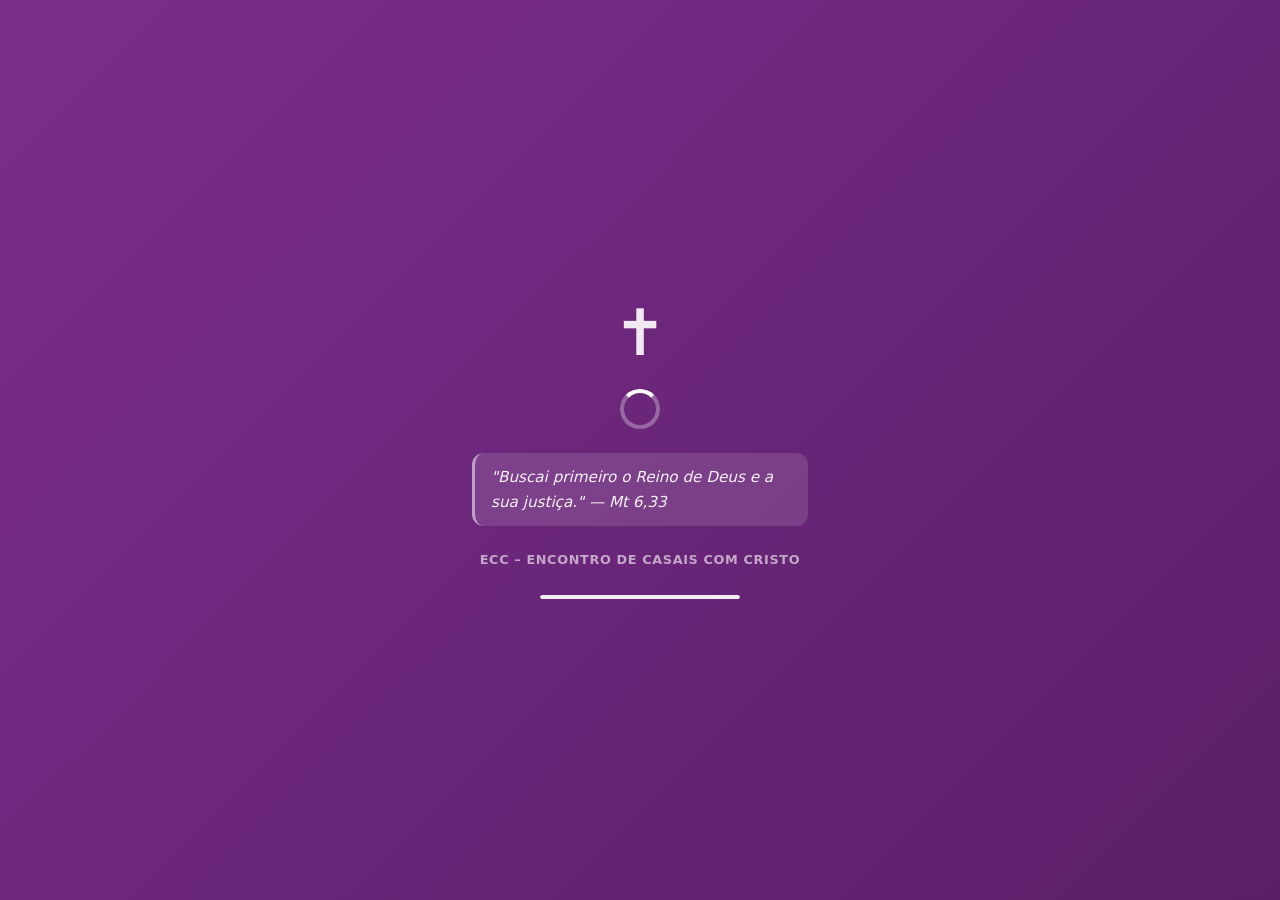
<file: index.html>
<!DOCTYPE html>
<html lang="pt-BR">
<head>
  <meta charset="UTF-8" />
  <meta name="viewport" content="width=device-width, initial-scale=1.0" />
  <title>ECC – Encontro de Casais com Cristo</title>
  <link rel="stylesheet" href="css/style.css" />
  <link rel="manifest" href="manifest.json" />
  <meta name="theme-color" content="#1a5276" />
  <meta name="mobile-web-app-capable" content="yes" />
  <meta name="apple-mobile-web-app-capable" content="yes" />
  <meta name="apple-mobile-web-app-title" content="ECC" />
</head>
<body>

  <!-- ===== LOGIN OVERLAY ===== -->
  <div id="overlay-ecc-login" class="login-overlay">
    <div class="login-box">
      <div class="login-logo">✝</div>
      <h2>Encontro de Casais com Cristo</h2>
      <p class="login-subtitle">Bem-vindo(a)! Informe seu nome para continuar.</p>
      <p id="frase-inspiradora" class="frase-inspiradora"></p>
      <form id="form-ecc-login" class="login-form">
        <label>Seu nome
          <input type="text" id="ecc-login-nome" placeholder="Nome do casal..." required autocomplete="name" />
        </label>
        <p id="ecc-welcome-msg" class="login-welcome" hidden></p>
        <p id="ecc-login-erro" class="login-erro" hidden></p>
        <button type="submit" class="btn btn-primary btn-block">Entrar</button>
      </form>
    </div>
  </div>

  <header class="app-header">
    <div class="header-brand">
      <h1>ECC <span>Encontro de Casais com Cristo</span></h1>
      <p class="header-church">Igreja Matriz Nossa Senhora do Perpétuo Socorro – PNSPS – Maracanau</p>
    </div>
    <div class="tabs">
      <button class="tab-btn active" data-tab="tab-ecc">🏠 Início</button>
      <button class="tab-btn" data-tab="tab-comunicados">📢 Comunicados</button>
      <button class="tab-btn" data-tab="tab-quiz">🎯 Quiz</button>
    </div>
    <div class="header-right">
      <span id="ecc-nome-logado" class="ecc-nome-logado"></span>
      <a href="admin.html" class="btn-admin-access" title="Painel do Dirigente">🔐</a>
    </div>
  </header>

  <main>
    <section id="tab-ecc" class="tab-panel active">
      <div class="welcome-banner">
        <h2>Bem-vindos!</h2>
        <button id="btn-novo-casal" class="btn btn-primary btn-lg">📝 Ficha de Cadastro</button>
      </div>

      <div class="quick-access-grid">
        <a href="https://cnbb.org.br/liturgia-diaria/" target="_blank" rel="noopener noreferrer" class="quick-card">📖 Liturgia</a>
        <a href="https://www.vaticannews.va/pt/santo-do-dia.html" target="_blank" rel="noopener noreferrer" class="quick-card">✨ Santo do Dia</a>
        <button id="btn-oracoes" class="quick-card">🙏 Orações</button>
      </div>

      <div class="table-wrapper mt-2">
        <table id="tabela-ecc">
          <thead>
            <tr>
              <th>Fotos</th>
              <th>Esposo</th>
              <th>Esposa</th>
              <th>Telefones</th>
              <th>Ano Retiro</th>
              <th>Já Serviu</th>
              <th>Dirigente</th>
              <th>Ações</th>
            </tr>
          </thead>
          <tbody id="tbody-casais"></tbody>
        </table>
        <div id="msg-vazio" class="msg-vazio">Nenhum casal cadastrado ainda.</div>
      </div>
    </section>

    <!-- ===== TAB 2: COMUNICADOS ===== -->
    <section id="tab-comunicados" class="tab-panel">
      <div class="panel-header">
        <h2>📢 Comunicados e Eventos</h2>
      </div>
      <div id="lista-comunicados-pub" class="comunicados-grid">
        <p class="msg-vazio visivel">Nenhum comunicado disponível no momento.</p>
      </div>
    </section>

    <!-- ===== TAB 3: QUIZ ===== -->
    <section id="tab-quiz" class="tab-panel">
      <div class="panel-header">
        <h2>🎯 Quiz do ECC</h2>
      </div>

      <div id="quiz-area">
        <!-- Quiz intro -->
        <div id="quiz-intro" class="quiz-intro-card">
          <div class="quiz-intro-icon">🎯</div>
          <h3>Quiz Diário do ECC</h3>
          <p>Teste seus conhecimentos sobre a Bíblia, Santos, ECC, Documentos da Igreja e Catecismo.</p>
          <p class="quiz-info-text">Você pode responder <strong>10 perguntas por dia</strong>. Cada resposta certa vale <strong>10 pontos</strong>.</p>
          <div id="quiz-status-info" class="quiz-status-info"></div>
          <button id="btn-iniciar-quiz" class="btn btn-primary btn-lg">▶ Iniciar Quiz</button>
        </div>

        <!-- Quiz question -->
        <div id="quiz-question-area" class="quiz-question-area" hidden>
          <div class="quiz-progress-bar-wrap">
            <div id="quiz-progress-bar" class="quiz-progress-bar"></div>
          </div>
          <div class="quiz-meta-row">
            <span id="quiz-counter" class="quiz-counter"></span>
            <span id="quiz-score-live" class="quiz-score-live"></span>
          </div>
          <div id="quiz-category-badge" class="quiz-category-badge"></div>
          <div id="quiz-question-card" class="quiz-question-card">
            <p id="quiz-pergunta" class="quiz-pergunta"></p>
            <div id="quiz-opcoes" class="quiz-opcoes"></div>
            <div id="quiz-feedback" class="quiz-feedback" hidden></div>
            <button id="btn-proxima" class="btn btn-primary btn-block mt-1" hidden>Próxima →</button>
          </div>
        </div>

        <!-- Quiz result -->
        <div id="quiz-result-area" class="quiz-result-area" hidden>
          <div class="quiz-result-icon" id="quiz-result-icon">🏆</div>
          <h3 id="quiz-result-title">Parabéns!</h3>
          <p id="quiz-result-text"></p>
          <div class="quiz-result-score">
            <span id="quiz-result-pontos" class="quiz-result-pontos"></span>
          </div>
          <button id="btn-ver-ranking" class="btn btn-outline mt-1">🏅 Ver Ranking</button>
          <button id="btn-quiz-voltar" class="btn btn-primary mt-1">Voltar ao Início</button>
        </div>
      </div>

      <!-- Ranking -->
      <div id="quiz-ranking-area" class="quiz-ranking-area mt-2">
        <h3 class="section-subtitle">🏅 Ranking Mensal — Top 10</h3>
        <div id="quiz-ranking-list" class="quiz-ranking-list">
          <p class="msg-vazio visivel">Carregando ranking...</p>
        </div>
      </div>
    </section>
  </main>

  <!-- ===== MODAL: CADASTRO ===== -->
  <div id="modal-cadastro" class="modal-overlay" hidden>
    <div class="modal">
      <div class="modal-header">
        <h3 id="modal-titulo">Cadastro de Casal</h3>
        <button id="btn-fechar-modal" class="btn-close" aria-label="Fechar">✕</button>
      </div>
      <div class="modal-body">
        <form id="form-casal" novalidate>
          <input type="hidden" id="casal-id" />

          <fieldset class="form-section">
            <legend>Identificação</legend>
            <div class="form-grid-2">
              <label>Nome do Esposo
                <input type="text" id="campo-nome-esposo" placeholder="Nome completo" />
              </label>
              <label>Nome da Esposa
                <input type="text" id="campo-nome-esposa" placeholder="Nome completo" />
              </label>
              <label>Telefone do Esposo
                <input type="tel" id="campo-tel-esposo" placeholder="(00) 00000-0000" />
              </label>
              <label>Telefone da Esposa
                <input type="tel" id="campo-tel-esposa" placeholder="(00) 00000-0000" />
              </label>
            </div>
            <label>Endereço
              <input type="text" id="campo-endereco" placeholder="Rua, número, bairro..." />
            </label>
            <label>Ano do Retiro
              <input type="number" id="campo-ano-retiro" placeholder="Ex: 2023" min="1980" max="2099" />
            </label>
          </fieldset>

          <fieldset class="form-section">
            <legend>Fotos</legend>
            <div class="form-grid-2">
              <label>Foto do Esposo
                <input type="file" id="foto-esposo" accept="image/*" />
                <div id="preview-esposo" class="foto-preview"></div>
              </label>
              <label>Foto da Esposa
                <input type="file" id="foto-esposa" accept="image/*" />
                <div id="preview-esposa" class="foto-preview"></div>
              </label>
            </div>
          </fieldset>

          <fieldset class="form-section">
            <legend>Histórico de Serviço</legend>
            <div class="radio-group">
              <span class="radio-label">O casal já serviu no retiro?</span>
              <label><input type="radio" name="serviu" value="sim" /> Sim</label>
              <label><input type="radio" name="serviu" value="nao" /> Não</label>
            </div>

            <div id="secao-ja-serviu" hidden>
              <div class="form-section-inner">
                <p class="form-label">Pastas em que serviu:</p>
                <div id="pastas-servidas" class="checkbox-grid"></div>
              </div>

              <div class="radio-group">
                <span class="radio-label">Já foi Coordenador(a)?</span>
                <label><input type="radio" name="foi-coord" value="sim" /> Sim</label>
                <label><input type="radio" name="foi-coord" value="nao" /> Não</label>
              </div>

              <div id="secao-coord" hidden>
                <div class="form-section-inner">
                  <p class="form-label">Pastas que coordenou: <small class="form-hint">(apenas pastas já servidas)</small></p>
                  <div id="pastas-coordenadas" class="checkbox-grid"></div>
                </div>
              </div>

              <div class="radio-group">
                <span class="radio-label">Já foi Dirigente?</span>
                <label><input type="radio" name="foi-dirigente" value="sim" /> Sim</label>
                <label><input type="radio" name="foi-dirigente" value="nao" /> Não</label>
              </div>

              <div id="secao-dirigente" hidden>
                <div class="form-section-inner">
                  <label>Ano como Dirigente
                    <input type="number" id="campo-ano-dirigente" placeholder="Ex: 2022" min="1980" max="2099" />
                  </label>
                  <p class="form-label">Pasta como Dirigente:</p>
                  <div id="pasta-dirigente" class="checkbox-grid"></div>
                </div>
              </div>

              <label>Participa de alguma Pastoral?
                <input type="text" id="campo-pastoral" placeholder="Ex: Pastoral da Família" />
              </label>
            </div>

            <div id="secao-nunca-serviu" hidden>
              <div class="form-section-inner">
                <p class="form-label">Gostaria de servir em:</p>
                <div id="pastas-gostaria" class="checkbox-grid"></div>
              </div>
            </div>
          </fieldset>
        </form>
      </div>
      <div class="modal-footer">
        <button id="btn-cancelar" class="btn btn-outline">Cancelar</button>
        <button id="btn-salvar" class="btn btn-primary">Salvar</button>
      </div>
    </div>
  </div>

  <!-- ===== MODAL: VISUALIZAÇÃO ===== -->
  <div id="modal-visualizar" class="modal-overlay" hidden>
    <div class="modal">
      <div class="modal-header">
        <h3>Detalhes do Casal</h3>
        <button id="btn-fechar-view" class="btn-close" aria-label="Fechar">✕</button>
      </div>
      <div id="view-body" class="modal-body"></div>
      <div class="modal-footer">
        <button id="btn-fechar-view2" class="btn btn-outline">Fechar</button>
      </div>
    </div>
  </div>

  <!-- ===== MODAL: ORAÇÕES ===== -->
  <div id="modal-oracoes" class="modal-overlay" hidden>
    <div class="modal">
      <div class="modal-header">
        <h3>🙏 Orações</h3>
        <button id="btn-fechar-oracoes" class="btn-close" aria-label="Fechar">✕</button>
      </div>
      <div class="modal-body oracoes-body">
        <div class="oracao-item">
          <h4>Pai Nosso</h4>
          <p>Pai nosso que estais no céu, santificado seja o vosso nome; venha a nós o vosso reino; seja feita a vossa vontade, assim na terra como no céu. O pão nosso de cada dia nos dai hoje; perdoai-nos as nossas ofensas, assim como nós perdoamos a quem nos tem ofendido; e não nos deixeis cair em tentação, mas livrai-nos do mal. Amém.</p>
        </div>
        <div class="oracao-item">
          <h4>Ave Maria</h4>
          <p>Ave Maria, cheia de graça, o Senhor é convosco; bendita sois vós entre as mulheres e bendito é o fruto do vosso ventre, Jesus. Santa Maria, Mãe de Deus, rogai por nós pecadores, agora e na hora de nossa morte. Amém.</p>
        </div>
        <div class="oracao-item">
          <h4>Glória ao Pai</h4>
          <p>Glória ao Pai, e ao Filho, e ao Espírito Santo. Como era no princípio, agora e sempre, por todos os séculos dos séculos. Amém.</p>
        </div>
        <div class="oracao-item">
          <h4>Oração do ECC</h4>
          <p>Senhor Jesus Cristo, que tanto amaste a família, concedei a todos os casais do ECC a graça de se amarem com amor fiel e generoso, tornando seu lar um reflexo do amor de Deus. Que a Sagrada Família de Nazaré seja o modelo e intercessora de todos os lares. Amém.</p>
        </div>
      </div>
      <div class="modal-footer">
        <button id="btn-fechar-oracoes2" class="btn btn-outline">Fechar</button>
      </div>
    </div>
  </div>

  <!-- ===== LOADING SCREEN ===== -->
  <div id="loading-screen" class="loading-screen">
    <div class="loading-content">
      <div class="loading-cross">✝</div>
      <div class="loading-spinner"></div>
      <p id="loading-frase" class="loading-frase">"O Senhor é meu pastor e nada me faltará." — Sl 23,1</p>
      <p class="loading-brand">ECC – Encontro de Casais com Cristo</p>
      <div class="loading-bar-wrap"><div id="loading-bar" class="loading-bar-fill"></div></div>
    </div>
    <div id="loading-cruz-wrapper" class="loading-cruz-wrapper">
      <div id="loading-cruz-elem" class="loading-cruz-elem"></div>
    </div>
  </div>

  <script src="js/app.js"></script>
  <script>
    if ('serviceWorker' in navigator) {
      navigator.serviceWorker.register('sw.js?app=casais')
        .catch(function(err){ console.warn('SW registration failed:', err); });
    }
  </script>
</body>
</html>
</file>
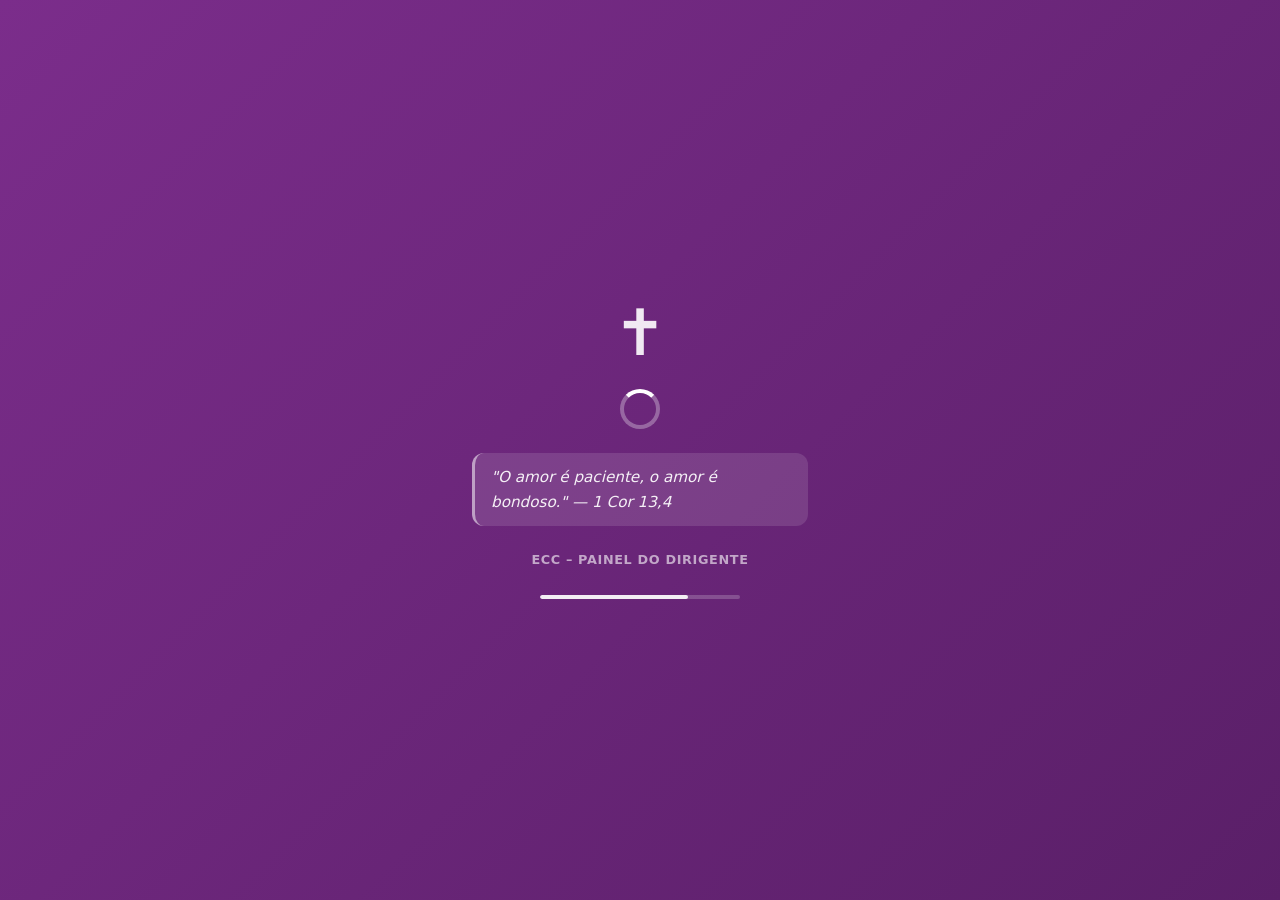
<file: admin.html>
<!DOCTYPE html>
<html lang="pt-BR">
<head>
  <meta charset="UTF-8" />
  <meta name="viewport" content="width=device-width, initial-scale=1.0" />
  <title>ECC Admin – Painel do Dirigente</title>
  <link rel="stylesheet" href="css/style.css" />
  <link rel="manifest" href="manifest-admin.json" />
  <meta name="theme-color" content="#1a5276" />
  <meta name="mobile-web-app-capable" content="yes" />
  <meta name="apple-mobile-web-app-capable" content="yes" />
  <meta name="apple-mobile-web-app-title" content="ECC Admin" />
</head>
<body class="admin-body">

  <div id="overlay-dir-login" class="login-overlay">
    <div class="login-box">
      <div class="login-logo">🔒</div>
      <h2>Painel do Dirigente</h2>
      <p class="login-subtitle">Acesso restrito</p>
      <p id="frase-admin" class="frase-inspiradora"></p>
      <form id="form-dir-login" class="login-form">
        <label>Senha
          <input type="password" id="dir-login-senha" placeholder="••••••" required autocomplete="current-password" />
        </label>
        <p id="dir-login-erro" class="login-erro" hidden>Senha incorreta.</p>
        <button type="submit" class="btn btn-primary btn-block">Entrar</button>
        <a href="index.html" id="btn-voltar-ecc" class="btn btn-outline btn-block">Voltar ao Início</a>
      </form>
    </div>
  </div>

  <header class="app-header">
    <div class="header-brand">
      <h1>ECC <span>Painel Administrativo</span></h1>
      <p class="header-church">Igreja Matriz Nossa Senhora do Perpétuo Socorro – PNSPS – Maracanau</p>
    </div>
    <div class="tabs">
      <button class="tab-btn active" data-tab="admin-tab-gestao">📋 Gestão</button>
      <button class="tab-btn" data-tab="admin-tab-comunicados">📢 Comunicados</button>
      <button class="tab-btn" data-tab="admin-tab-config">⚙️ Configurações</button>
    </div>
    <button id="btn-logout-dir" class="btn btn-outline btn-sm">Sair</button>
  </header>

  <main id="tab-dirigente" hidden>

    <!-- ===== TAB 1: GESTÃO ===== -->
    <section id="admin-tab-gestao" class="tab-panel active">
      <div class="panel-header">
        <h2>Gestão de Casais e Retiros</h2>
        <button id="btn-add-casal-dir" class="btn btn-primary">＋ Adicionar Casal</button>
      </div>

      <div class="dirigente-tools">
        <div class="tools-column">
          <div class="tool-card highlight">
            <h3>🚀 Ajuda para Formar Retiro</h3>
            <p class="tool-desc">Selecione uma pasta para ver casais sugeridos (que nunca serviram nela):</p>
            <select id="sugestao-pasta" class="form-control">
              <option value="">Selecione uma pasta...</option>
            </select>
            <button id="btn-ajuda-retiro" class="btn btn-accent btn-block">Sugerir Casais</button>
            <button id="btn-nunca-serviram" class="btn btn-outline btn-block">👥 Casais que Nunca Serviram</button>
            <div class="nunca-serviu-filter-group">
              <p class="form-label">Filtrar por pasta de interesse:</p>
              <select id="nunca-serviu-pasta-select" class="form-control">
                <option value="">Todas as pastas</option>
              </select>
              <button id="btn-nunca-serviram-filtrar" class="btn btn-secondary btn-block">🔍 Filtrar por Interesse</button>
              <button id="btn-baixar-nunca-serviram" class="btn btn-outline btn-block">📄 Baixar PDF (Nunca Serviram)</button>
            </div>
            <button id="btn-baixar-sugestao" class="btn btn-outline btn-block">📄 Baixar PDF da Sugestão</button>
          </div>

          <div class="tool-card">
            <h3>Buscar</h3>
            <input type="text" id="busca-nome" class="form-control" placeholder="Nome do casal..." />
            <input type="number" id="busca-ano" class="form-control mt-half" placeholder="Ano do retiro..." min="1980" max="2099" />
            <span id="label-filtro-ativo" class="label-filtro-ativo"></span>
            <button id="btn-buscar" class="btn btn-secondary btn-block">Filtrar</button>
            <button id="btn-limpar-busca" class="btn btn-outline btn-block">Limpar</button>
          </div>
        </div>

        <div class="tool-card">
          <h3>Filtro por Pastas</h3>
          <div id="filtro-pastas" class="checkbox-grid"></div>
          <button id="btn-aplicar-pastas" class="btn btn-secondary btn-block">Aplicar Filtro</button>
          <button id="btn-baixar-relatorio-pasta" class="btn btn-outline btn-block">📄 Baixar PDF por Pasta</button>
        </div>
      </div>

      <div class="table-wrapper">
        <table id="tabela-dirigente">
          <thead>
            <tr>
              <th>Esposo</th>
              <th>Esposa</th>
              <th>Telefones</th>
              <th>Ano Retiro</th>
              <th>Pastas</th>
              <th>Coordenador</th>
              <th>Dirigente</th>
              <th>Ações</th>
            </tr>
          </thead>
          <tbody id="tbody-dirigente"></tbody>
        </table>
        <div id="msg-vazio-dir" class="msg-vazio">Nenhum casal encontrado.</div>
      </div>
    </section>

    <!-- ===== TAB 2: COMUNICADOS ===== -->
    <section id="admin-tab-comunicados" class="tab-panel">
      <div class="panel-header">
        <h2>Gerenciar Comunicados</h2>
      </div>

      <div class="tool-card comunicado-form-card">
        <h3>➕ Novo Comunicado / Evento</h3>
        <form id="form-comunicado" novalidate>
          <div class="form-grid-2">
            <label class="form-label-full">Título
              <input type="text" id="com-titulo" class="form-control" placeholder="Título do comunicado..." required />
            </label>
            <label>Data do Evento
              <input type="date" id="com-data" class="form-control" />
            </label>
            <label>Horário
              <input type="time" id="com-hora" class="form-control" />
            </label>
          </div>
          <label class="mt-half">Local
            <input type="text" id="com-local" class="form-control" placeholder="Endereço ou nome do local..." />
          </label>
          <label class="mt-half">Descrição
            <textarea id="com-descricao" class="form-control" rows="4" placeholder="Descrição detalhada do evento..."></textarea>
          </label>
          <label class="mt-half">Imagem / Flyer
            <input type="file" id="com-imagem" class="form-control" accept="image/*" />
            <div id="com-preview" class="comunicado-img-preview"></div>
          </label>
          <p id="com-msg" class="sheets-msg" hidden></p>
          <button type="submit" class="btn btn-primary btn-block mt-1">💾 Salvar Comunicado</button>
        </form>
      </div>

      <h3 class="section-subtitle">Comunicados Criados</h3>
      <div id="lista-comunicados-admin" class="comunicados-admin-list">
        <p class="msg-vazio visivel">Nenhum comunicado criado ainda.</p>
      </div>
    </section>

    <!-- ===== TAB 3: CONFIGURAÇÕES ===== -->
    <section id="admin-tab-config" class="tab-panel">
      <div class="panel-header">
        <h2>Configurações</h2>
      </div>

      <div class="config-grid">
        <div class="tool-card">
          <h3>☁️ Google Sheets</h3>
          <p class="tool-desc">Sincronize os dados com a planilha vinculada.</p>
          <button id="btn-sincronizar-tudo" class="btn btn-accent btn-block">🔄 Sincronizar Tudo</button>
          <p id="sheets-msg" class="sheets-msg" hidden></p>
        </div>

        <div class="tool-card">
          <h3>🔒 Bloqueios de Login</h3>
          <p class="tool-desc">Controle quais casais podem fazer novas inscrições. O bloqueio fica salvo na planilha e persiste mesmo após limpar o cache ou reinstalar o app.</p>
          <div class="bloqueio-input-row">
            <input type="text" id="bloquear-login-input" class="form-control" placeholder="Nome do casal a bloquear…" />
            <button id="btn-bloquear-login" class="btn btn-danger btn-sm">🔒 Bloquear</button>
          </div>
          <button id="btn-carregar-bloqueios" class="btn btn-secondary btn-block">🔄 Atualizar Lista</button>
          <div id="lista-bloqueios" class="lista-bloqueios"></div>
        </div>

        <div class="tool-card">
          <h3>🔑 Alterar Senha do Painel</h3>
          <form id="form-mudar-senha">
            <label>Senha Atual
              <input type="password" id="senha-atual" class="form-control" placeholder="••••••" required autocomplete="current-password" />
            </label>
            <label class="mt-half">Nova Senha
              <input type="password" id="senha-nova" class="form-control" placeholder="Mínimo 8 caracteres" required autocomplete="new-password" />
            </label>
            <p id="mudar-senha-msg" class="mudar-senha-msg" hidden></p>
            <button type="submit" class="btn btn-primary btn-block mt-1">Alterar Senha</button>
          </form>
        </div>

        <div class="tool-card">
          <h3>🏆 Ranking do Quiz</h3>
          <p class="tool-desc">Baixe o ranking mensal do Quiz em PDF para impressão ou compartilhamento.</p>
          <button id="btn-baixar-ranking-quiz" class="btn btn-accent btn-block">📄 Baixar Ranking PDF</button>
        </div>
      </div>
    </section>

  </main>

  <!-- ===== MODAL: CADASTRO ===== -->
  <div id="modal-cadastro" class="modal-overlay" hidden>
    <div class="modal">
      <div class="modal-header">
        <h3 id="modal-titulo">Cadastro de Casal</h3>
        <button id="btn-fechar-modal" class="btn-close" aria-label="Fechar">✕</button>
      </div>
      <div class="modal-body">
        <form id="form-casal" novalidate>
          <input type="hidden" id="casal-id" />

          <fieldset class="form-section">
            <legend>Identificação</legend>
            <div class="form-grid-2">
              <label>Nome do Esposo
                <input type="text" id="campo-nome-esposo" placeholder="Nome completo" />
              </label>
              <label>Nome da Esposa
                <input type="text" id="campo-nome-esposa" placeholder="Nome completo" />
              </label>
              <label>Telefone do Esposo
                <input type="tel" id="campo-tel-esposo" placeholder="(00) 00000-0000" />
              </label>
              <label>Telefone da Esposa
                <input type="tel" id="campo-tel-esposa" placeholder="(00) 00000-0000" />
              </label>
            </div>
            <label>Endereço
              <input type="text" id="campo-endereco" placeholder="Rua, número, bairro..." />
            </label>
            <label>Ano do Retiro
              <input type="number" id="campo-ano-retiro" placeholder="Ex: 2023" min="1980" max="2099" />
            </label>
          </fieldset>

          <fieldset class="form-section">
            <legend>Fotos</legend>
            <div class="form-grid-2">
              <label>Foto do Esposo
                <input type="file" id="foto-esposo" accept="image/*" />
                <div id="preview-esposo" class="foto-preview"></div>
              </label>
              <label>Foto da Esposa
                <input type="file" id="foto-esposa" accept="image/*" />
                <div id="preview-esposa" class="foto-preview"></div>
              </label>
            </div>
          </fieldset>

          <fieldset class="form-section">
            <legend>Histórico de Serviço</legend>
            <div class="radio-group">
              <span class="radio-label">O casal já serviu no retiro?</span>
              <label><input type="radio" name="serviu" value="sim" /> Sim</label>
              <label><input type="radio" name="serviu" value="nao" /> Não</label>
            </div>

            <div id="secao-ja-serviu" hidden>
              <div class="form-section-inner">
                <p class="form-label">Pastas em que serviu:</p>
                <div id="pastas-servidas" class="checkbox-grid"></div>
              </div>

              <div class="radio-group">
                <span class="radio-label">Já foi Coordenador(a)?</span>
                <label><input type="radio" name="foi-coord" value="sim" /> Sim</label>
                <label><input type="radio" name="foi-coord" value="nao" /> Não</label>
              </div>

              <div id="secao-coord" hidden>
                <div class="form-section-inner">
                  <p class="form-label">Pastas que coordenou:</p>
                  <div id="pastas-coordenadas" class="checkbox-grid"></div>
                </div>
              </div>

              <div class="radio-group">
                <span class="radio-label">Já foi Dirigente?</span>
                <label><input type="radio" name="foi-dirigente" value="sim" /> Sim</label>
                <label><input type="radio" name="foi-dirigente" value="nao" /> Não</label>
              </div>

              <div id="secao-dirigente" hidden>
                <div class="form-section-inner">
                  <label>Ano como Dirigente
                    <input type="number" id="campo-ano-dirigente" placeholder="Ex: 2022" min="1980" max="2099" />
                  </label>
                  <p class="form-label">Pasta como Dirigente:</p>
                  <div id="pasta-dirigente" class="checkbox-grid"></div>
                </div>
              </div>

              <label>Participa de alguma Pastoral?
                <input type="text" id="campo-pastoral" placeholder="Ex: Pastoral da Família" />
              </label>
            </div>

            <div id="secao-nunca-serviu" hidden>
              <div class="form-section-inner">
                <p class="form-label">Gostaria de servir em:</p>
                <div id="pastas-gostaria" class="checkbox-grid"></div>
              </div>
            </div>
          </fieldset>
        </form>
      </div>
      <div class="modal-footer">
        <button id="btn-cancelar" class="btn btn-outline">Cancelar</button>
        <button id="btn-salvar" class="btn btn-primary">Salvar</button>
      </div>
    </div>
  </div>

  <!-- ===== MODAL: VISUALIZAÇÃO ===== -->
  <div id="modal-visualizar" class="modal-overlay" hidden>
    <div class="modal">
      <div class="modal-header">
        <h3>Detalhes do Casal</h3>
        <button id="btn-fechar-view" class="btn-close" aria-label="Fechar">✕</button>
      </div>
      <div id="view-body" class="modal-body"></div>
      <div class="modal-footer">
        <button id="btn-fechar-view2" class="btn btn-outline">Fechar</button>
      </div>
    </div>
  </div>

  <!-- ===== LOADING SCREEN ===== -->
  <div id="loading-screen" class="loading-screen">
    <div class="loading-content">
      <div class="loading-cross">✝</div>
      <div class="loading-spinner"></div>
      <p id="loading-frase" class="loading-frase">"A oração é a respiração da alma." — São João Vianney</p>
      <p class="loading-brand">ECC – Painel do Dirigente</p>
      <div class="loading-bar-wrap"><div id="loading-bar" class="loading-bar-fill"></div></div>
    </div>
    <div id="loading-cruz-wrapper" class="loading-cruz-wrapper">
      <div id="loading-cruz-elem" class="loading-cruz-elem"></div>
    </div>
  </div>

  <script src="js/app.js"></script>
  <script>
    if ('serviceWorker' in navigator) {
      navigator.serviceWorker.register('sw.js?app=admin')
        .catch(function(err){ console.warn('SW registration failed:', err); });
    }
  </script>
</body>
</html>
</file>
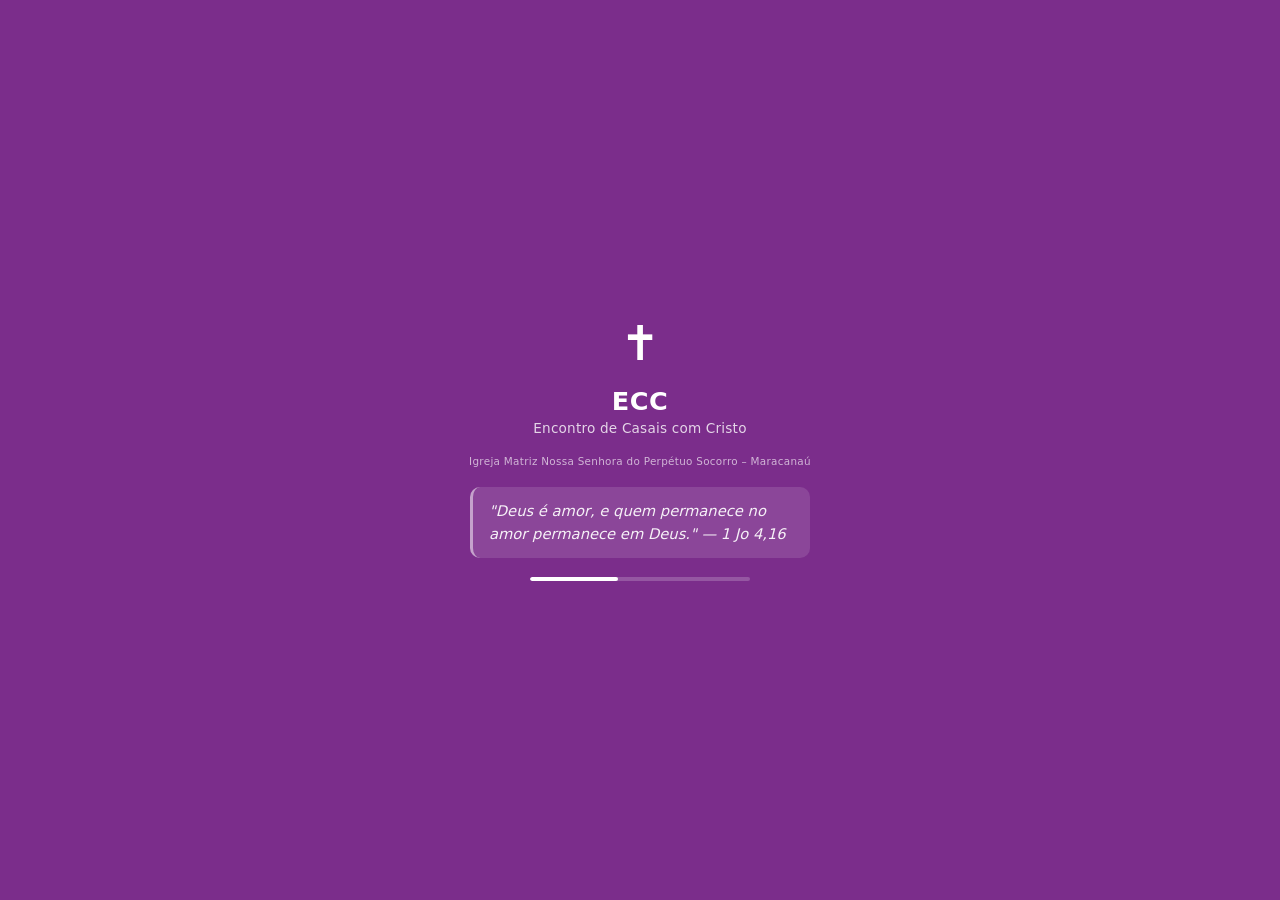
<file: telainicial.html>
<!DOCTYPE html>
<html lang="pt-BR">
<head>
    <meta charset="UTF-8" />
    <meta name="viewport" content="width=device-width, initial-scale=1.0" />
    <title>ECC – Encontro de Casais com Cristo</title>
    <style>
        * { box-sizing: border-box; margin: 0; padding: 0; }

        body {
            height: 100vh;
            display: flex;
            flex-direction: column;
            justify-content: center;
            align-items: center;
            background-color: #7b2d8b;
            font-family: 'Segoe UI', system-ui, sans-serif;
            overflow: hidden;
            color: #fff;
        }

        /* ── Loading UI ── */
        #loading-ui {
            display: flex;
            flex-direction: column;
            align-items: center;
            gap: 1.2rem;
            transition: opacity 0.5s ease;
            z-index: 10;
            text-align: center;
            padding: 2rem;
        }

        #loading-ui .logo-cruz {
            font-size: 3rem;
            line-height: 1;
            animation: pulso 1.8s ease-in-out infinite;
        }

        @keyframes pulso {
            0%, 100% { transform: scale(1); opacity: 0.85; }
            50%       { transform: scale(1.1); opacity: 1; }
        }

        #loading-ui h1 {
            font-size: 1.6rem;
            font-weight: 700;
            letter-spacing: 0.5px;
            color: #fff;
        }

        #loading-ui h1 span {
            display: block;
            font-size: 0.85rem;
            font-weight: 300;
            opacity: 0.8;
            letter-spacing: 0.2px;
            margin-top: 4px;
        }

        #loading-ui .igreja {
            font-size: 0.65rem;
            color: rgba(255,255,255,0.65);
            letter-spacing: 0.3px;
        }

        #frase-tela {
            font-size: 0.92rem;
            font-style: italic;
            color: rgba(255,255,255,0.92);
            line-height: 1.6;
            max-width: 340px;
            padding: 0.75rem 1rem;
            background: rgba(255,255,255,0.12);
            border-radius: 10px;
            border-left: 3px solid rgba(255,255,255,0.5);
            text-align: left;
        }

        #container-barra {
            width: 220px;
            height: 4px;
            background: rgba(255,255,255,0.2);
            border-radius: 2px;
            overflow: hidden;
        }

        #barra {
            width: 0%;
            height: 100%;
            background: #fff;
            border-radius: 2px;
            transition: width 0.08s linear;
        }

        /* ── Cross traverse animation ── */
        #cross-wrapper {
            position: fixed;
            top: 50%;
            left: 50%;
            transform: translate(-50%, -50%);
            display: flex;
            justify-content: center;
            align-items: center;
            pointer-events: none;
            z-index: 999;
        }

        .cruz-catolica {
            position: relative;
            width: 12px;
            height: 140px;
            background-color: rgba(255,255,255,0.95);
            opacity: 0;
        }

        .cruz-catolica::after {
            content: '';
            position: absolute;
            width: 70px;
            height: 12px;
            background-color: rgba(255,255,255,0.95);
            top: 35px;
            left: -29px;
        }

        .animar-atravessar {
            animation: atravessar 1.8s cubic-bezier(0.55, 0.05, 0.67, 0.19) forwards;
        }

        @keyframes atravessar {
            0%   { opacity: 0; transform: scale(0.1); }
            30%  { opacity: 1; transform: scale(1); }
            100% { opacity: 0; transform: scale(60); }
        }
    </style>
</head>
<body>

    <div id="loading-ui">
        <div class="logo-cruz">✝</div>
        <h1>ECC <span>Encontro de Casais com Cristo</span></h1>
        <p class="igreja">Igreja Matriz Nossa Senhora do Perpétuo Socorro – Maracanaú</p>
        <p id="frase-tela"></p>
        <div id="container-barra"><div id="barra"></div></div>
    </div>

    <div id="cross-wrapper">
        <div class="cruz-catolica" id="cruz"></div>
    </div>

    <script>
        const FRASES = [
            '"Tudo posso naquele que me fortalece." — Fil 4,13',
            '"Deus é amor, e quem permanece no amor permanece em Deus." — 1 Jo 4,16',
            '"O Senhor é meu pastor e nada me faltará." — Sl 23,1',
            '"Amai-vos uns aos outros como Eu vos amei." — Jo 15,12',
            '"Que a paz de Cristo reine em vossos corações." — Cl 3,15',
            '"São José, guardião da Sagrada Família, rogai por nós."',
            '"A família que ora unida permanece unida." — Beato Pe. Patrick Peyton',
            '"O amor é paciente, o amor é bondoso." — 1 Cor 13,4',
            '"Onde há caridade e amor, aí está Deus." — Antífona Litúrgica',
            '"Feliz o povo que tem o Senhor como seu Deus." — Sl 33,12',
            '"Buscai primeiro o Reino de Deus e a sua justiça." — Mt 6,33',
            '"Com Deus tudo, sem Deus nada." — Santo Agostinho',
            '"Amar é querer o bem do outro." — Santo Tomás de Aquino',
            '"A oração é a respiração da alma." — São João Vianney',
            '"Não temas, pois Eu estou contigo." — Is 41,10',
            '"Nossa Senhora do Perpétuo Socorro, rogai por nós."',
            '"São Francisco de Sales, patrono dos casais, rogai por nós."',
            '"O amor conjugal é imagem do amor de Deus pela humanidade." — Familiaris Consortio',
        ];

        document.getElementById('frase-tela').textContent =
            FRASES[Math.floor(Math.random() * FRASES.length)];

        let progresso = 0;
        const barra = document.getElementById('barra');
        const ui    = document.getElementById('loading-ui');
        const cruz  = document.getElementById('cruz');

        const carregar = setInterval(() => {
            progresso++;
            barra.style.width = progresso + '%';

            if (progresso >= 100) {
                clearInterval(carregar);
                ui.style.opacity = '0';

                setTimeout(() => {
                    ui.style.display = 'none';
                    cruz.style.opacity = '1';
                    cruz.classList.add('animar-atravessar');

                    // Navigate to main app after animation
                    setTimeout(() => {
                        window.location.href = 'index.html';
                    }, 1600);
                }, 500);
            }
        }, 25);
    </script>
</body>
</html>
</file>
<file: css/style.css>
/* =====================================================
   ECC – Encontro de Casais com Cristo
   Stylesheet - Versão Premium Refinada
   ===================================================== */

/* ---------- Reset & Base ---------- */
*, *::before, *::after { box-sizing: border-box; margin: 0; padding: 0; }

:root {
  --brand:       #7b2d8b;   /* Roxo ECC */
  --brand-dark:  #5a1f68;
  --brand-light: #f3e8f7;
  --accent:      #e8a020;   /* Ouro/Laranja */
  --danger:      #ef4444;
  --success:     #10b981;
  --gray-50:     #fafafa;
  --gray-100:    #f3f4f6;
  --gray-200:    #e5e7eb;
  --gray-400:    #9ca3af;
  --gray-600:    #4b5563;
  --gray-800:    #1f2937;
  --text:        #111827;
  --radius:      12px;
  --shadow-sm:   0 2px 4px rgba(0,0,0,0.05);
  --shadow:      0 4px 12px rgba(0,0,0,0.1);
  --shadow-lg:   0 10px 25px rgba(0,0,0,0.15);
  --transition:  all 0.25s cubic-bezier(0.4, 0, 0.2, 1);
}

body {
  font-family: 'Inter', 'Segoe UI', system-ui, sans-serif;
  font-size: 15px;
  color: var(--text);
  background: var(--gray-100);
  min-height: 100vh;
  line-height: 1.6;
}

/* ---------- Header ---------- */
.app-header {
  background: linear-gradient(135deg, var(--brand) 0%, var(--brand-dark) 100%);
  color: #fff;
  padding: 0 1.5rem;
  display: flex;
  align-items: center;
  justify-content: space-between;
  box-shadow: var(--shadow);
  position: sticky;
  top: 0;
  z-index: 100;
}

.app-header h1 {
  font-size: 1.5rem;
  font-weight: 800;
  padding: 1.2rem 0 0;
  letter-spacing: -0.5px;
}

.app-header h1 span {
  font-weight: 300;
  font-size: 0.9rem;
  opacity: 0.8;
  margin-left: 0.6rem;
  border-left: 1px solid rgba(255,255,255,0.3);
  padding-left: 0.6rem;
}

.header-brand {
  display: flex;
  flex-direction: column;
  justify-content: center;
  padding: 0.5rem 0;
}

.header-church {
  font-size: 0.6rem;
  font-weight: 400;
  color: rgba(255,255,255,0.75);
  letter-spacing: 0.2px;
  margin: 0.1rem 0 0;
  white-space: nowrap;
  overflow: hidden;
  text-overflow: ellipsis;
  max-width: 28ch;
}

.header-right {
  display: flex;
  align-items: center;
  gap: 1rem;
}

.ecc-nome-logado {
  font-size: 0.9rem;
  color: rgba(255,255,255,0.85);
}

.btn-admin-access {
  font-size: 1.3rem;
  color: rgba(255,255,255,0.8);
  text-decoration: none;
  transition: var(--transition);
  padding: 0.3rem;
  border-radius: 8px;
}

.btn-admin-access:hover {
  color: #fff;
  background: rgba(255,255,255,0.15);
}

/* ---------- Tabs ---------- */
.tabs {
  display: flex;
  gap: 0.5rem;
  align-self: flex-end;
}

.tab-btn {
  background: transparent;
  color: rgba(255,255,255,0.7);
  border: none;
  padding: 0.8rem 1.4rem;
  border-radius: var(--radius) var(--radius) 0 0;
  cursor: pointer;
  font-size: 0.95rem;
  font-weight: 600;
  transition: var(--transition);
}

.tab-btn:hover { color: #fff; background: rgba(255,255,255,0.1); }

.tab-btn.active {
  background: var(--gray-100);
  color: var(--brand-dark);
  box-shadow: 0 -4px 10px rgba(0,0,0,0.05);
}

/* ---------- Main Content ---------- */
main {
  max-width: 1200px;
  margin: 0 auto;
  padding: 2rem 1.5rem;
}

/* ---------- Buttons ---------- */
.btn {
  display: inline-flex;
  align-items: center;
  justify-content: center;
  gap: 0.5rem;
  padding: 0.7rem 1.4rem;
  border-radius: var(--radius);
  border: none;
  font-size: 0.9rem;
  font-weight: 700;
  cursor: pointer;
  transition: var(--transition);
  box-shadow: var(--shadow-sm);
  text-transform: uppercase;
  letter-spacing: 0.02em;
  text-decoration: none;
}

.btn:active { transform: scale(0.95); }

.btn-primary {
  background: var(--brand);
  color: #fff;
}
.btn-primary:hover {
  background: var(--brand-dark);
  box-shadow: 0 6px 15px rgba(123, 45, 139, 0.3);
  transform: translateY(-1px);
}

.btn-secondary {
  background: var(--accent);
  color: #fff;
}
.btn-secondary:hover {
  filter: brightness(1.05);
  box-shadow: 0 6px 15px rgba(232, 160, 32, 0.3);
  transform: translateY(-1px);
}

.btn-accent {
  background: var(--accent);
  color: #fff;
}
.btn-accent:hover {
  filter: brightness(1.05);
  box-shadow: 0 6px 15px rgba(232, 160, 32, 0.3);
  transform: translateY(-1px);
}

.btn-outline {
  background: #fff;
  color: var(--brand);
  border: 2px solid var(--brand);
}
.btn-outline:hover {
  background: var(--brand-light);
}

.btn-danger {
  background: var(--danger);
  color: #fff;
}
.btn-danger:hover {
  filter: brightness(1.05);
  box-shadow: 0 6px 15px rgba(239, 68, 68, 0.3);
  transform: translateY(-1px);
}

.btn-sm { padding: 0.4rem 0.9rem; font-size: 0.75rem; border-radius: 8px; }
.btn-lg { padding: 0.9rem 2rem; font-size: 1rem; }
.btn-block { width: 100%; }

/* ---------- Welcome Banner ---------- */
.welcome-banner {
  display: flex;
  align-items: center;
  justify-content: space-between;
  flex-wrap: wrap;
  gap: 1rem;
  background: #fff;
  border-radius: var(--radius);
  padding: 1.5rem 2rem;
  box-shadow: var(--shadow);
  margin-bottom: 1.5rem;
}

.welcome-banner h2 {
  font-size: 1.6rem;
  color: var(--brand-dark);
}

/* ---------- Quick Access Grid ---------- */
.quick-access-grid {
  display: grid;
  grid-template-columns: repeat(auto-fit, minmax(160px, 1fr));
  gap: 1rem;
  margin-bottom: 1.5rem;
}

.quick-card {
  background: #fff;
  color: var(--brand-dark);
  border: 1px solid var(--gray-200);
  padding: 1.2rem;
  border-radius: var(--radius);
  text-decoration: none;
  display: flex;
  align-items: center;
  justify-content: center;
  gap: 0.5rem;
  font-weight: 600;
  font-size: 0.95rem;
  box-shadow: var(--shadow-sm);
  transition: var(--transition);
  cursor: pointer;
  text-align: center;
}

.quick-card:hover {
  border-color: var(--brand);
  transform: translateY(-3px);
  box-shadow: var(--shadow);
  color: var(--brand);
}

/* ---------- Login Overlay ---------- */
.login-overlay {
  position: fixed;
  inset: 0;
  background: rgba(90, 31, 104, 0.85);
  display: flex;
  align-items: center;
  justify-content: center;
  z-index: 1000;
  backdrop-filter: blur(6px);
  padding: 1rem;
}

.login-overlay[hidden] { display: none; }

.login-box {
  background: #fff;
  border-radius: 24px;
  padding: 3rem 2.5rem;
  width: 100%;
  max-width: 400px;
  box-shadow: var(--shadow-lg);
  text-align: center;
}

.login-box h2 {
  font-size: 1.4rem;
  color: var(--brand-dark);
  margin-bottom: 0.5rem;
}

.login-subtitle {
  color: var(--gray-600);
  font-size: 0.9rem;
  margin-bottom: 1.5rem;
}

.login-logo {
  font-size: 3.5rem;
  background: var(--brand-light);
  width: 80px;
  height: 80px;
  display: flex;
  align-items: center;
  justify-content: center;
  border-radius: 20px;
  margin: 0 auto 1.5rem;
  color: var(--brand);
}

.login-form {
  display: flex;
  flex-direction: column;
  gap: 1rem;
  text-align: left;
}

.login-form label {
  display: flex;
  flex-direction: column;
  gap: 0.4rem;
  font-weight: 600;
  font-size: 0.9rem;
  color: var(--gray-800);
}

.login-form input {
  padding: 0.7rem 1rem;
  border: 2px solid var(--gray-200);
  border-radius: var(--radius);
  font-size: 1rem;
  outline: none;
  transition: var(--transition);
  width: 100%;
}

.login-form input:focus {
  border-color: var(--brand);
  box-shadow: 0 0 0 3px rgba(123, 45, 139, 0.15);
}

.login-erro {
  color: var(--danger);
  font-size: 0.85rem;
  font-weight: 600;
  text-align: center;
}

.login-welcome {
  color: var(--success);
  font-size: 0.9rem;
  font-weight: 600;
  text-align: center;
  padding: 0.5rem;
  background: #f0fdf4;
  border-radius: 8px;
}

/* ---------- Form Controls ---------- */
.form-control {
  display: block;
  width: 100%;
  padding: 0.65rem 1rem;
  border: 2px solid var(--gray-200);
  border-radius: var(--radius);
  font-size: 0.95rem;
  font-family: inherit;
  outline: none;
  transition: var(--transition);
  background: #fff;
  color: var(--text);
}

.form-control:focus {
  border-color: var(--brand);
  box-shadow: 0 0 0 3px rgba(123, 45, 139, 0.12);
}

/* ---------- Panel Header ---------- */
.panel-header {
  display: flex;
  align-items: center;
  justify-content: space-between;
  flex-wrap: wrap;
  gap: 1rem;
  margin-bottom: 1.5rem;
}

.panel-header h2 {
  font-size: 1.4rem;
  color: var(--brand-dark);
}

/* ---------- Dirigente Tools ---------- */
.dirigente-tools {
  display: grid;
  grid-template-columns: repeat(auto-fit, minmax(260px, 1fr));
  gap: 1rem;
  margin-bottom: 1.5rem;
}

.tools-column {
  display: flex;
  flex-direction: column;
  gap: 1rem;
}

.tool-card {
  background: #fff;
  border-radius: var(--radius);
  box-shadow: var(--shadow);
  padding: 1.5rem;
  border: 1px solid rgba(0,0,0,0.03);
  display: flex;
  flex-direction: column;
  gap: 0.75rem;
}

.tool-card.highlight {
  border: 2px solid var(--accent);
}

.tool-card h3 {
  font-size: 1rem;
  color: var(--brand-dark);
  display: flex;
  align-items: center;
  gap: 0.5rem;
}

.tool-card h3::before {
  content: '●';
  color: var(--accent);
  font-size: 0.8rem;
}

.tool-desc {
  font-size: 0.85rem;
  color: var(--gray-600);
}

/* ---------- Tables ---------- */
.table-wrapper {
  background: #fff;
  border-radius: var(--radius);
  box-shadow: var(--shadow);
  overflow: hidden;
  margin-top: 1rem;
}

table { width: 100%; border-collapse: collapse; }

thead th {
  background: var(--gray-50);
  color: var(--gray-600);
  text-align: left;
  padding: 1rem;
  font-size: 0.8rem;
  font-weight: 700;
  text-transform: uppercase;
  border-bottom: 2px solid var(--gray-100);
}

tbody tr { transition: var(--transition); border-bottom: 1px solid var(--gray-100); }
tbody tr:hover { background: #fdfaff; }

tbody td { padding: 1rem; font-size: 0.9rem; vertical-align: middle; }

.fotos-cell { display: flex; gap: 0.4rem; align-items: center; }
.actions-cell { white-space: nowrap; display: flex; gap: 0.4rem; flex-wrap: wrap; }

/* ---------- Foto Avatars ---------- */
.foto-avatar {
  width: 40px;
  height: 40px;
  border-radius: 50%;
  object-fit: cover;
  border: 2px solid var(--brand-light);
}

.foto-avatar-sm {
  width: 36px;
  height: 36px;
}

.foto-avatar-lg {
  width: 90px;
  height: 90px;
  border-radius: 50%;
  object-fit: cover;
  border: 3px solid var(--brand-light);
}

.avatar-placeholder {
  width: 40px;
  height: 40px;
  border-radius: 50%;
  background: var(--gray-100);
  display: inline-flex;
  align-items: center;
  justify-content: center;
  font-size: 1.2rem;
  border: 2px solid var(--gray-200);
}

.avatar-placeholder-lg {
  width: 90px;
  height: 90px;
  font-size: 2.5rem;
}

.foto-preview {
  margin-top: 0.5rem;
  min-height: 48px;
  display: flex;
  align-items: center;
}

/* ---------- Badges ---------- */
.badge {
  display: inline-block;
  padding: 0.2rem 0.6rem;
  border-radius: 20px;
  font-size: 0.75rem;
  font-weight: 700;
}

.badge-sim {
  background: #d1fae5;
  color: #065f46;
}

.badge-nao {
  background: var(--gray-100);
  color: var(--gray-600);
}

/* ---------- Empty Message ---------- */
.msg-vazio {
  text-align: center;
  color: var(--gray-400);
  padding: 2.5rem 1rem;
  font-size: 0.95rem;
  display: none;
}

.msg-vazio.visivel { display: block; }

/* ---------- Label Filtro Ativo ---------- */
.label-filtro-ativo {
  font-size: 0.8rem;
  color: var(--accent);
  font-weight: 600;
}

/* ---------- Checkbox Grid (pill style) ---------- */
.checkbox-grid {
  display: grid;
  grid-template-columns: repeat(auto-fill, minmax(140px, 1fr));
  gap: 0.5rem;
}

.checkbox-grid label {
  display: flex;
  align-items: center;
  gap: 0.45rem;
  font-size: 0.85rem;
  font-weight: 500;
  cursor: pointer;
  padding: 0.45rem 0.75rem;
  border-radius: 20px;
  border: 2px solid var(--gray-200);
  background: #fff;
  transition: var(--transition);
  user-select: none;
}

.checkbox-grid label:hover {
  border-color: var(--brand);
  background: var(--brand-light);
  color: var(--brand-dark);
}

.checkbox-grid label:has(input:checked),
.checkbox-grid label.is-checked {
  background: var(--brand-light);
  border-color: var(--brand);
  color: var(--brand-dark);
  font-weight: 700;
}

.checkbox-grid input { accent-color: var(--brand); }

/* ---------- Mudar Senha ---------- */
.mudar-senha-msg {
  font-size: 0.85rem;
  font-weight: 600;
  padding: 0.5rem 0.75rem;
  border-radius: 8px;
}

.mudar-senha-msg[hidden] { display: none; }

.msg-erro {
  background: #fee2e2;
  color: #991b1b;
}

.msg-ok {
  background: #d1fae5;
  color: #065f46;
}

/* ---------- Modal ---------- */
.modal-overlay {
  position: fixed;
  inset: 0;
  background: rgba(0, 0, 0, 0.55);
  display: flex;
  align-items: center;
  justify-content: center;
  z-index: 500;
  padding: 1rem;
  backdrop-filter: blur(4px);
}

.modal-overlay[hidden] { display: none; }

.modal {
  background: #fff;
  border-radius: var(--radius);
  box-shadow: var(--shadow-lg);
  width: 100%;
  max-width: 640px;
  max-height: 90vh;
  display: flex;
  flex-direction: column;
  overflow: hidden;
}

.modal-header {
  display: flex;
  align-items: center;
  justify-content: space-between;
  padding: 1.2rem 1.5rem;
  border-bottom: 1px solid var(--gray-200);
  background: var(--gray-50);
}

.modal-header h3 {
  font-size: 1.1rem;
  color: var(--brand-dark);
}

.btn-close {
  background: none;
  border: none;
  font-size: 1.1rem;
  color: var(--gray-400);
  cursor: pointer;
  padding: 0.3rem;
  border-radius: 6px;
  transition: var(--transition);
  line-height: 1;
}

.btn-close:hover {
  background: var(--gray-200);
  color: var(--gray-800);
}

.modal-body {
  overflow-y: auto;
  padding: 1.5rem;
  flex: 1;
}

.modal-footer {
  display: flex;
  justify-content: flex-end;
  gap: 0.75rem;
  padding: 1rem 1.5rem;
  border-top: 1px solid var(--gray-200);
  background: var(--gray-50);
}

/* ---------- Form Sections (inside modal) ---------- */
.form-section {
  border: 1px solid var(--gray-200);
  border-radius: var(--radius);
  padding: 1.25rem;
  margin-bottom: 1.25rem;
}

.form-section legend {
  font-weight: 700;
  color: var(--brand-dark);
  padding: 0 0.5rem;
  font-size: 0.9rem;
  text-transform: uppercase;
  letter-spacing: 0.03em;
}

.form-section label {
  display: flex;
  flex-direction: column;
  gap: 0.35rem;
  font-size: 0.9rem;
  font-weight: 600;
  color: var(--gray-800);
  margin-bottom: 0.75rem;
}

.form-section label:last-child { margin-bottom: 0; }

.form-section input[type="text"],
.form-section input[type="number"],
.form-section input[type="tel"] {
  width: 100%;
  padding: 0.6rem 0.9rem;
  border: 2px solid var(--gray-200);
  border-radius: 8px;
  font-size: 0.95rem;
  font-family: inherit;
  outline: none;
  transition: var(--transition);
}

.form-section input:focus {
  border-color: var(--brand);
  box-shadow: 0 0 0 3px rgba(123, 45, 139, 0.12);
}

.form-section input[type="file"] {
  font-size: 0.85rem;
  color: var(--gray-600);
}

.form-grid-2 {
  display: grid;
  grid-template-columns: 1fr 1fr;
  gap: 0.75rem;
}

.form-section-inner {
  margin: 0.75rem 0;
  padding: 0.75rem;
  background: var(--gray-50);
  border-radius: 8px;
}

.radio-group {
  display: flex;
  flex-wrap: wrap;
  gap: 0.6rem;
  padding: 0.5rem 0;
  align-items: flex-start;
}

.radio-label {
  width: 100%;
  flex-basis: 100%;
  font-weight: 600;
  font-size: 0.9rem;
  color: var(--gray-800);
  margin-bottom: 0.1rem;
}

.radio-group label {
  display: flex;
  align-items: center;
  justify-content: center;
  background: var(--gray-100);
  border: 2px solid var(--gray-200);
  border-radius: 10px;
  padding: 0.6rem 1.25rem;
  font-size: 0.9rem;
  font-weight: 500;
  cursor: pointer;
  transition: var(--transition);
  text-align: center;
  min-width: 80px;
  user-select: none;
  margin-bottom: 0;
}

.radio-group label:hover {
  border-color: var(--brand);
  background: var(--brand-light);
  color: var(--brand-dark);
}

.radio-group label:has(input:checked),
.radio-group label.is-checked {
  background: var(--brand-light);
  border-color: var(--brand);
  color: var(--brand-dark);
  font-weight: 700;
}

.radio-group input[type="radio"] {
  position: absolute;
  opacity: 0;
  width: 0;
  height: 0;
  pointer-events: none;
}

.form-label {
  font-weight: 600;
  font-size: 0.85rem;
  color: var(--gray-800);
  margin-bottom: 0.5rem;
}

.form-hint {
  font-weight: 400;
  font-size: 0.78rem;
  color: var(--gray-400);
  font-style: italic;
}

/* ---------- View Detalhes ---------- */
.view-fotos {
  display: flex;
  gap: 2rem;
  justify-content: center;
  margin-bottom: 1.25rem;
}

.view-foto-item {
  display: flex;
  flex-direction: column;
  align-items: center;
  gap: 0.5rem;
}

.view-foto-label {
  font-size: 0.8rem;
  color: var(--gray-600);
  font-weight: 600;
  text-transform: uppercase;
}

.view-section {
  background: var(--gray-50);
  border-radius: var(--radius);
  padding: 1rem 1.25rem;
  margin-bottom: 1rem;
}

.view-section h4 {
  font-size: 0.85rem;
  text-transform: uppercase;
  letter-spacing: 0.04em;
  color: var(--brand-dark);
  margin-bottom: 0.75rem;
  padding-bottom: 0.5rem;
  border-bottom: 1px solid var(--gray-200);
}

.view-row {
  display: flex;
  gap: 0.5rem;
  padding: 0.35rem 0;
  font-size: 0.9rem;
}

.view-label {
  font-weight: 600;
  color: var(--gray-600);
  min-width: 140px;
}

.view-val { color: var(--text); }

/* ---------- Orações Modal ---------- */
.oracoes-body { display: flex; flex-direction: column; gap: 1.25rem; }

.oracao-item {
  background: var(--gray-50);
  border-left: 4px solid var(--brand);
  border-radius: 0 var(--radius) var(--radius) 0;
  padding: 1rem 1.25rem;
}

.oracao-item h4 {
  color: var(--brand-dark);
  font-size: 1rem;
  margin-bottom: 0.5rem;
}

.oracao-item p {
  font-size: 0.9rem;
  color: var(--gray-600);
  line-height: 1.7;
}

/* ---------- Utility ---------- */
.mt-half { margin-top: 0.5rem; }
.mt-1    { margin-top: 1rem; }
.mt-2    { margin-top: 2rem; }
.card-narrow { max-width: 480px; }

/* ---------- Sheets / senha mensagens ---------- */
.sheets-msg,
.mudar-senha-msg {
  margin-top: 0.75rem;
  padding: 0.5rem 0.75rem;
  border-radius: var(--radius);
  font-size: 0.88rem;
  font-weight: 500;
}
.sheets-msg.msg-ok,
.mudar-senha-msg.msg-ok {
  background: #d1fae5;
  color: #065f46;
}
.sheets-msg.msg-erro,
.mudar-senha-msg.msg-erro {
  background: #fee2e2;
  color: #991b1b;
}
.sheets-msg.msg-loading,
.mudar-senha-msg.msg-loading {
  background: #ede9fe;
  color: #4c1d95;
}

/* ---------- Device status ---------- */
.dispositivo-bloqueado {
  color: #065f46;
  font-weight: 600;
}

.dispositivo-livre {
  color: var(--gray-600);
  font-weight: 500;
}

/* disabled registration button */
#btn-novo-casal:disabled {
  background: var(--success);
  border-color: var(--success);
  cursor: default;
  opacity: 0.65;
}

/* ---------- Inspirational Phrase on Login ---------- */
.frase-inspiradora {
  font-size: 0.82rem;
  color: var(--brand);
  font-style: italic;
  text-align: center;
  line-height: 1.5;
  margin-bottom: 1rem;
  padding: 0.5rem 0.75rem;
  background: var(--brand-light);
  border-radius: 8px;
  min-height: 2.5rem;
}

/* ---------- Bloqueios de Login ---------- */
.bloqueio-input-row {
  display: flex;
  gap: 0.5rem;
  align-items: center;
}

.bloqueio-input-row .form-control {
  flex: 1;
}

.lista-bloqueios {
  display: flex;
  flex-direction: column;
  gap: 0.5rem;
  margin-top: 0.25rem;
}

.bloqueio-item {
  display: flex;
  align-items: center;
  gap: 0.5rem;
  flex-wrap: wrap;
  padding: 0.5rem 0.75rem;
  border-radius: 8px;
  background: var(--gray-50);
  border: 1px solid var(--gray-200);
}

.bloqueio-nome {
  flex: 1;
  font-size: 0.9rem;
  font-weight: 600;
  min-width: 0;
  overflow: hidden;
  text-overflow: ellipsis;
  white-space: nowrap;
}

.badge-bloqueado {
  background: #fee2e2;
  color: #991b1b;
  padding: 0.2rem 0.6rem;
  border-radius: 20px;
  font-size: 0.75rem;
  font-weight: 700;
  white-space: nowrap;
}

.badge-livre {
  background: #d1fae5;
  color: #065f46;
  padding: 0.2rem 0.6rem;
  border-radius: 20px;
  font-size: 0.75rem;
  font-weight: 700;
  white-space: nowrap;
}

/* ---------- Responsividade ---------- */
@media (max-width: 700px) {
  .app-header { padding: 0.5rem 1rem; flex-wrap: wrap; gap: 0.5rem; }
  .app-header h1 { font-size: 1.2rem; }
  .app-header h1 span { display: none; }
  .tabs { order: 3; width: 100%; overflow-x: auto; }
  .tab-btn { font-size: 0.8rem; padding: 0.6rem 1rem; }
  .quick-access-grid { grid-template-columns: 1fr 1fr; }
  .dirigente-tools { grid-template-columns: 1fr; }
  .form-grid-2 { grid-template-columns: 1fr; }
  .modal { border-radius: 20px 20px 0 0; max-height: 95vh; }
  .modal-overlay { align-items: flex-end; padding: 0; }
  .view-fotos { gap: 1rem; }
  .welcome-banner { flex-direction: column; text-align: center; }
  table { font-size: 0.82rem; }
  thead th, tbody td { padding: 0.6rem 0.5rem; }
  .quiz-opcoes { grid-template-columns: 1fr; }
  .comunicados-grid { grid-template-columns: 1fr; }
}

/* ---------- Tab Panels ---------- */
.tab-panel { display: none; }
.tab-panel.active { display: block; }

/* ---------- App Header with Tabs ---------- */
.app-header {
  flex-wrap: wrap;
  gap: 0;
  padding-bottom: 0;
  align-items: flex-start;
}
.app-header h1 { padding: 0; }
.app-header > .header-brand { padding: 0.8rem 0; align-self: center; }
.app-header > .btn { align-self: center; margin: 0.6rem 0; }
.app-header > .header-right { align-self: center; margin: 0.6rem 0; }
.tabs {
  order: 2;
  width: 100%;
  display: flex;
  gap: 0.25rem;
  padding-top: 0.5rem;
}

/* ---------- Config Grid (admin Tab 3) ---------- */
.config-grid {
  display: grid;
  grid-template-columns: repeat(auto-fit, minmax(280px, 1fr));
  gap: 1rem;
  margin-bottom: 1.5rem;
}

/* ---------- Section Subtitle ---------- */
.section-subtitle {
  font-size: 1.1rem;
  color: var(--brand-dark);
  margin: 1.5rem 0 0.75rem;
  font-weight: 700;
  padding-left: 0.25rem;
  border-left: 4px solid var(--accent);
  padding-left: 0.75rem;
}

/* ---------- Comunicado Form ---------- */
.comunicado-form-card { margin-bottom: 1.5rem; }
.form-label-full { grid-column: 1 / -1; }
.comunicado-img-preview {
  margin-top: 0.5rem;
  max-width: 300px;
}
.comunicado-img-preview img {
  max-width: 100%;
  border-radius: var(--radius);
  box-shadow: var(--shadow-sm);
}
textarea.form-control {
  resize: vertical;
  min-height: 80px;
  font-family: inherit;
}

/* ---------- Comunicados Admin List ---------- */
.comunicados-admin-list {
  display: flex;
  flex-direction: column;
  gap: 0.75rem;
}
.comunicado-admin-item {
  background: #fff;
  border-radius: var(--radius);
  box-shadow: var(--shadow-sm);
  padding: 1rem 1.25rem;
  border: 1px solid rgba(0,0,0,0.05);
  display: flex;
  align-items: flex-start;
  gap: 1rem;
}
.comunicado-admin-thumb {
  width: 72px;
  height: 72px;
  border-radius: 8px;
  object-fit: cover;
  flex-shrink: 0;
}
.comunicado-admin-info { flex: 1; min-width: 0; }
.comunicado-admin-title {
  font-weight: 700;
  font-size: 0.95rem;
  color: var(--brand-dark);
  margin-bottom: 0.25rem;
}
.comunicado-admin-meta {
  font-size: 0.82rem;
  color: var(--gray-600);
  margin-bottom: 0.25rem;
}
.comunicado-admin-desc {
  font-size: 0.85rem;
  color: var(--gray-600);
  white-space: pre-line;
  display: -webkit-box;
  -webkit-line-clamp: 2;
  -webkit-box-orient: vertical;
  overflow: hidden;
}

/* ---------- Comunicados Public Grid ---------- */
.comunicados-grid {
  display: grid;
  grid-template-columns: repeat(auto-fill, minmax(300px, 1fr));
  gap: 1.25rem;
  margin-top: 0.5rem;
}
.comunicado-card {
  background: #fff;
  border-radius: var(--radius);
  box-shadow: var(--shadow);
  border: 1px solid rgba(0,0,0,0.04);
  overflow: hidden;
  display: flex;
  flex-direction: column;
  transition: var(--transition);
}
.comunicado-card:hover {
  transform: translateY(-3px);
  box-shadow: var(--shadow-lg);
}
.comunicado-card-img {
  width: 100%;
  height: 180px;
  object-fit: cover;
  display: block;
}
.comunicado-card-img-placeholder {
  width: 100%;
  height: 120px;
  background: var(--brand-light);
  display: flex;
  align-items: center;
  justify-content: center;
  font-size: 2.5rem;
}
.comunicado-card-body {
  padding: 1.25rem;
  flex: 1;
  display: flex;
  flex-direction: column;
  gap: 0.5rem;
}
.comunicado-card-date {
  display: inline-flex;
  align-items: center;
  gap: 0.3rem;
  font-size: 0.8rem;
  color: var(--accent);
  font-weight: 700;
  background: #fff8ec;
  padding: 0.25rem 0.6rem;
  border-radius: 20px;
  width: fit-content;
}
.comunicado-card-title {
  font-size: 1.05rem;
  font-weight: 700;
  color: var(--brand-dark);
}
.comunicado-card-location {
  font-size: 0.85rem;
  color: var(--gray-600);
  display: flex;
  align-items: center;
  gap: 0.3rem;
}
.comunicado-card-desc {
  font-size: 0.88rem;
  color: var(--gray-600);
  line-height: 1.6;
  flex: 1;
  display: -webkit-box;
  -webkit-line-clamp: 3;
  -webkit-box-orient: vertical;
  overflow: hidden;
  white-space: pre-line;
}
.comunicado-card-footer {
  padding: 0.75rem 1.25rem;
  border-top: 1px solid var(--gray-100);
  background: var(--gray-50);
}

/* ---------- Quiz Styles ---------- */
.quiz-intro-card {
  background: #fff;
  border-radius: var(--radius);
  box-shadow: var(--shadow);
  padding: 2.5rem 2rem;
  text-align: center;
  max-width: 560px;
  margin: 0 auto;
}
.quiz-intro-icon {
  font-size: 3.5rem;
  margin-bottom: 1rem;
}
.quiz-intro-card h3 {
  font-size: 1.5rem;
  color: var(--brand-dark);
  margin-bottom: 0.75rem;
}
.quiz-intro-card p {
  color: var(--gray-600);
  font-size: 0.95rem;
  margin-bottom: 0.5rem;
}
.quiz-info-text { font-size: 0.9rem !important; }
.quiz-status-info {
  font-size: 0.88rem;
  color: var(--brand);
  font-weight: 600;
  margin: 0.75rem 0;
  padding: 0.5rem 0.75rem;
  background: var(--brand-light);
  border-radius: 8px;
  min-height: 1.5rem;
}
.quiz-question-area {
  max-width: 640px;
  margin: 0 auto;
}
.quiz-progress-bar-wrap {
  background: var(--gray-200);
  border-radius: 99px;
  height: 6px;
  margin-bottom: 1rem;
  overflow: hidden;
}
.quiz-progress-bar {
  height: 100%;
  background: linear-gradient(90deg, var(--brand), var(--accent));
  border-radius: 99px;
  transition: width 0.4s ease;
}
.quiz-meta-row {
  display: flex;
  justify-content: space-between;
  align-items: center;
  margin-bottom: 0.75rem;
}
.quiz-counter {
  font-size: 0.85rem;
  font-weight: 600;
  color: var(--gray-600);
}
.quiz-score-live {
  font-size: 0.9rem;
  font-weight: 700;
  color: var(--brand);
}
.quiz-category-badge {
  display: inline-block;
  font-size: 0.78rem;
  font-weight: 700;
  text-transform: uppercase;
  letter-spacing: 0.04em;
  padding: 0.25rem 0.75rem;
  border-radius: 20px;
  background: var(--brand-light);
  color: var(--brand-dark);
  margin-bottom: 0.75rem;
}
.quiz-question-card {
  background: #fff;
  border-radius: var(--radius);
  box-shadow: var(--shadow);
  padding: 1.75rem;
}
.quiz-pergunta {
  font-size: 1.1rem;
  font-weight: 600;
  color: var(--text);
  line-height: 1.5;
  margin-bottom: 1.25rem;
}
.quiz-opcoes {
  display: grid;
  grid-template-columns: 1fr 1fr;
  gap: 0.6rem;
  margin-bottom: 0.75rem;
}
.quiz-opcao {
  background: var(--gray-100);
  border: 2px solid var(--gray-200);
  border-radius: 10px;
  padding: 0.75rem 1rem;
  font-size: 0.9rem;
  font-weight: 500;
  cursor: pointer;
  transition: var(--transition);
  text-align: left;
  line-height: 1.4;
}
.quiz-opcao:hover:not(:disabled) {
  border-color: var(--brand);
  background: var(--brand-light);
  color: var(--brand-dark);
}
.quiz-opcao.correta {
  background: #d1fae5;
  border-color: var(--success);
  color: #065f46;
  font-weight: 700;
}
.quiz-opcao.errada {
  background: #fee2e2;
  border-color: var(--danger);
  color: #991b1b;
}
.quiz-opcao:disabled { cursor: default; }
.quiz-feedback {
  padding: 0.75rem 1rem;
  border-radius: 8px;
  font-size: 0.9rem;
  font-weight: 600;
  margin-top: 0.5rem;
}
.quiz-feedback.certo {
  background: #d1fae5;
  color: #065f46;
}
.quiz-feedback.errado {
  background: #fee2e2;
  color: #991b1b;
}
.quiz-result-area {
  max-width: 480px;
  margin: 0 auto;
  background: #fff;
  border-radius: var(--radius);
  box-shadow: var(--shadow);
  padding: 2.5rem 2rem;
  text-align: center;
}
.quiz-result-icon { font-size: 4rem; margin-bottom: 0.75rem; }
.quiz-result-area h3 {
  font-size: 1.5rem;
  color: var(--brand-dark);
  margin-bottom: 0.5rem;
}
.quiz-result-area p {
  color: var(--gray-600);
  font-size: 0.95rem;
  margin-bottom: 0.5rem;
}
.quiz-result-score { margin: 1.25rem 0; }
.quiz-result-pontos {
  font-size: 3rem;
  font-weight: 800;
  color: var(--brand);
  display: block;
}
.quiz-ranking-area {
  max-width: 640px;
  margin: 0 auto;
}
.quiz-ranking-list {
  background: #fff;
  border-radius: var(--radius);
  box-shadow: var(--shadow-sm);
  overflow: hidden;
}
.quiz-ranking-item {
  display: flex;
  align-items: center;
  gap: 0.75rem;
  padding: 0.85rem 1.25rem;
  border-bottom: 1px solid var(--gray-100);
  transition: var(--transition);
}
.quiz-ranking-item:last-child { border-bottom: none; }
.quiz-ranking-item:hover { background: #fdfaff; }
.quiz-ranking-pos {
  font-size: 0.9rem;
  font-weight: 800;
  color: var(--gray-400);
  min-width: 28px;
  text-align: center;
}
.quiz-ranking-pos.top1 { color: #f59e0b; font-size: 1.2rem; }
.quiz-ranking-pos.top2 { color: #9ca3af; font-size: 1.1rem; }
.quiz-ranking-pos.top3 { color: #b45309; font-size: 1rem; }
.quiz-ranking-nome { flex: 1; font-weight: 600; font-size: 0.95rem; }
.quiz-ranking-pts {
  font-size: 0.95rem;
  font-weight: 700;
  color: var(--brand);
}

/* ---------- Loading Screen ---------- */
.loading-screen {
  position: fixed;
  inset: 0;
  background: linear-gradient(135deg, var(--brand) 0%, var(--brand-dark) 100%);
  display: flex;
  align-items: center;
  justify-content: center;
  z-index: 9999;
  transition: opacity 0.5s ease;
}

.loading-screen[hidden] { display: none; }

.loading-screen.loading-fade-out {
  opacity: 0;
  pointer-events: none;
}

.loading-content {
  display: flex;
  flex-direction: column;
  align-items: center;
  gap: 1.5rem;
  padding: 2rem;
  max-width: 400px;
  text-align: center;
}

.loading-cross {
  font-size: 4rem;
  color: rgba(255,255,255,0.9);
  animation: loading-pulse 1.8s ease-in-out infinite;
  line-height: 1;
}

@keyframes loading-pulse {
  0%, 100% { transform: scale(1); opacity: 0.9; }
  50%       { transform: scale(1.1); opacity: 1; }
}

.loading-spinner {
  width: 40px;
  height: 40px;
  border: 4px solid rgba(255,255,255,0.3);
  border-top-color: #fff;
  border-radius: 50%;
  animation: loading-spin 0.9s linear infinite;
}

@keyframes loading-spin {
  to { transform: rotate(360deg); }
}

.loading-frase {
  font-size: 0.95rem;
  color: rgba(255,255,255,0.92);
  font-style: italic;
  line-height: 1.6;
  padding: 0.75rem 1rem;
  background: rgba(255,255,255,0.12);
  border-radius: var(--radius);
  border-left: 3px solid rgba(255,255,255,0.5);
  text-align: left;
}

.loading-brand {
  font-size: 0.8rem;
  color: rgba(255,255,255,0.6);
  font-weight: 600;
  letter-spacing: 0.05em;
  text-transform: uppercase;
}

/* Loading progress bar */
.loading-bar-wrap {
  width: 200px;
  height: 4px;
  background: rgba(255,255,255,0.2);
  border-radius: 2px;
  overflow: hidden;
}

.loading-bar-fill {
  height: 100%;
  width: 0%;
  background: rgba(255,255,255,0.9);
  border-radius: 2px;
  transition: width 0.08s linear;
}

/* Cross traverse animation overlay */
.loading-cruz-wrapper {
  position: absolute;
  top: 50%;
  left: 50%;
  transform: translate(-50%, -50%);
  display: flex;
  justify-content: center;
  align-items: center;
  pointer-events: none;
}

.loading-cruz-elem {
  position: relative;
  width: 12px;
  height: 140px;
  background-color: rgba(255,255,255,0.95);
  opacity: 0;
}

.loading-cruz-elem::after {
  content: '';
  position: absolute;
  width: 70px;
  height: 12px;
  background-color: rgba(255,255,255,0.95);
  top: 35px;
  left: -29px;
}

.loading-cruz-atravessar {
  animation: loading-cruz-pass 1.2s cubic-bezier(0.55, 0.05, 0.67, 0.19) forwards;
}

@keyframes loading-cruz-pass {
  0%   { opacity: 0; transform: scale(0.1); }
  30%  { opacity: 1; transform: scale(1); }
  100% { opacity: 0; transform: scale(50); }
}

/* ---------- Multiselect Dropdown (form checkboxes) ---------- */
.multiselect-wrapper {
  border: 1.5px solid var(--gray-200);
  border-radius: 8px;
  background: #fff;
  transition: border-color 0.2s, box-shadow 0.2s;
}

.multiselect-wrapper.open {
  border-color: var(--brand);
  box-shadow: 0 0 0 3px rgba(123,45,139,0.1);
}

.multiselect-toggle {
  width: 100%;
  display: flex;
  align-items: center;
  justify-content: space-between;
  gap: 0.5rem;
  padding: 0.55rem 0.85rem;
  background: transparent;
  border: none;
  cursor: pointer;
  font-size: 0.88rem;
  font-weight: 500;
  color: var(--gray-800);
  font-family: inherit;
  text-align: left;
  transition: background 0.15s;
  border-radius: 8px;
}

.multiselect-wrapper.open .multiselect-toggle {
  border-radius: 8px 8px 0 0;
}

.multiselect-toggle:hover { background: var(--gray-50); }

.multiselect-label {
  flex: 1;
  min-width: 0;
  overflow: hidden;
  text-overflow: ellipsis;
  white-space: nowrap;
  color: var(--gray-400);
  font-size: 0.88rem;
}

.multiselect-label.has-selection {
  color: var(--brand-dark);
  font-weight: 600;
}

.multiselect-arrow {
  font-size: 0.7rem;
  color: var(--gray-400);
  transition: transform 0.2s ease;
  flex-shrink: 0;
}

.multiselect-wrapper.open .multiselect-arrow {
  transform: rotate(180deg);
  color: var(--brand);
}

.multiselect-body {
  border-top: 1.5px solid var(--gray-200);
  padding: 0;
  background: #fff;
  max-height: 220px;
  overflow-y: auto;
  border-radius: 0 0 8px 8px;
}

.multiselect-body[hidden] { display: none; }

.checkbox-list {
  display: flex;
  flex-direction: column;
}

.checkbox-list label {
  display: flex;
  flex-direction: row;
  align-items: center;
  gap: 0.6rem;
  padding: 0.5rem 0.85rem;
  cursor: pointer;
  font-size: 0.88rem;
  font-weight: 400;
  color: var(--gray-800);
  transition: background 0.12s;
  margin-bottom: 0;
  user-select: none;
  border-bottom: 1px solid var(--gray-100);
  background: #fff;
}

.checkbox-list label:last-child {
  border-bottom: none;
  border-radius: 0 0 8px 8px;
}

.checkbox-list label:hover {
  background: var(--brand-light);
  color: var(--brand-dark);
}

.checkbox-list label.is-checked {
  background: var(--brand-light);
  color: var(--brand-dark);
  font-weight: 600;
}

.checkbox-list input[type="checkbox"],
.checkbox-list input[type="radio"] {
  width: 15px;
  height: 15px;
  flex-shrink: 0;
  accent-color: var(--brand);
  cursor: pointer;
  margin: 0;
}

/* ---------- Nunca serviram filter group ---------- */
.nunca-serviu-filter-group {
  display: flex;
  flex-direction: column;
  gap: 0.5rem;
  padding-top: 0.75rem;
  border-top: 1px dashed var(--gray-200);
  margin-top: 0.25rem;
}

.nunca-serviu-filter-group .form-label {
  margin-bottom: 0;
  font-size: 0.82rem;
  color: var(--gray-600);
}
</file>
